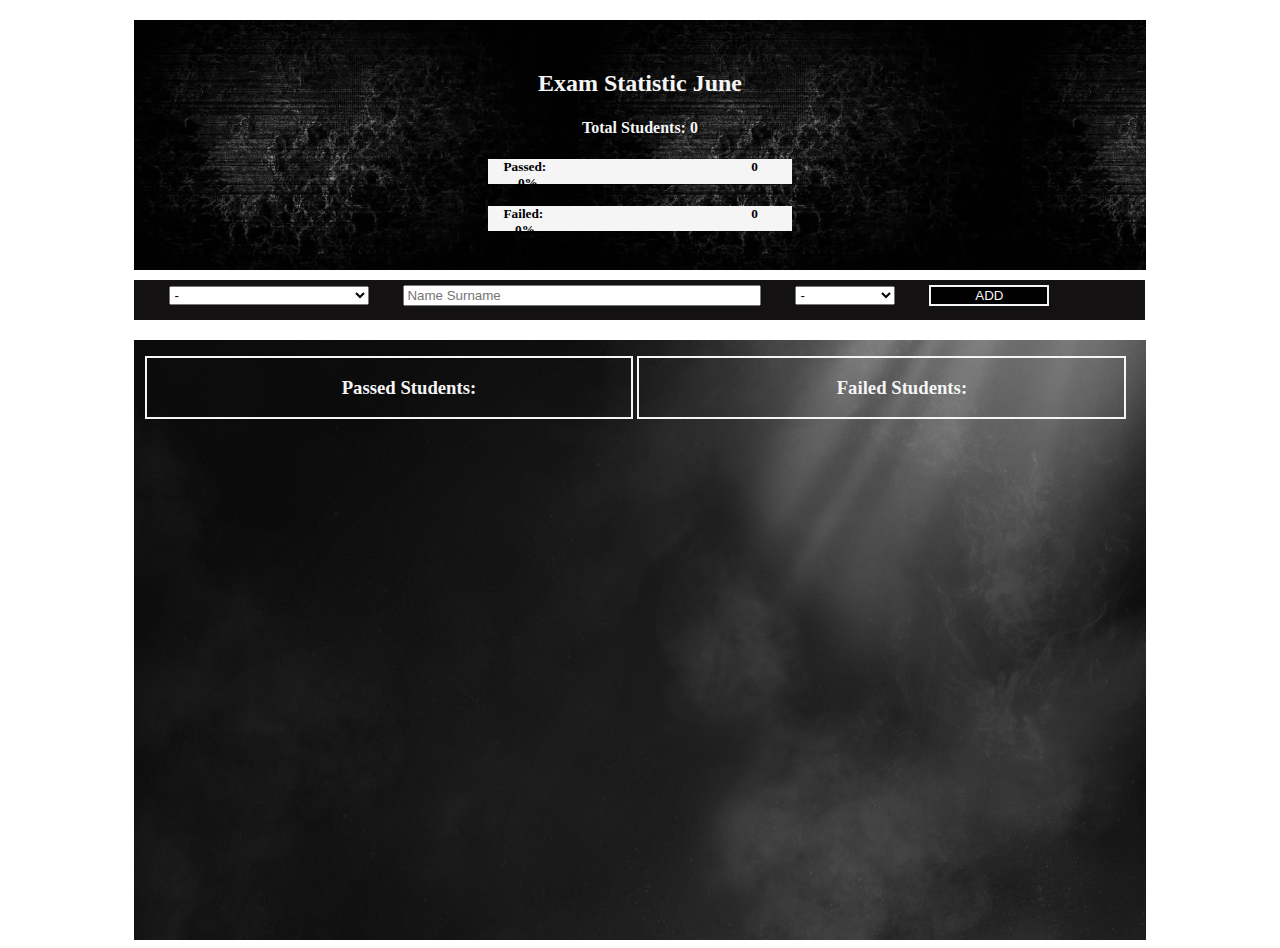
<file: exam/html/index.html>
<!DOCTYPE html>
<html lang="en">

<head>
    <meta charset="UTF-8">
    <meta name="viewport" content="width=device-width, initial-scale=1.0">
    <meta http-equiv="X-UA-Compatible" content="ie=edge">
    <title>Exam</title>
    <link rel="stylesheet" href="../css/main.css">
</head>

<body>
    <main>
        <div id="header">
            <h2>Exam Statistic June</h2>
            <h4>Total Students:
                <span id="totalStudentsCount">0</span>
            </h4>
            <div id="passedCount">
                <h5>    Passed:
                    <span id="passedCountData">0</span>
                    <span id="passedPercentageData">0</span><span>%</span>
                </h5>
            </div>
            <div id="failedCount">
                <h5>    Failed:
                    <span id="failedCountData">0</span>
                    <span id="failedPercentageData">0</span><span>%</span>
                </h5>
            </div>
        </div>
        <div class="inputDataDiv">
            <form>
                <select name="subjectInput" id="subjectInput" value= "" required>
                    <option value="">-</option>
                    <option value="html">HTML</option>
                    <option value="css">CSS</option>
                    <option value="bootstrap">BOOTSTRAP</option>
                    <option value="javascript">JAVASCRIPT</option>
                    <option value="jquery">JQUERY</option>
                    <option value="react">REACT</option>
                </select>
                <input type="text" value="" placeholder="Name Surname" id="nameAndSurname" required>
                <select name="gradeInput" id="gradeInput" value="" required>
                    <option value="">-</option>
                    <option value="1">1</option>
                    <option value="2">2</option>
                    <option value="3">3</option>
                    <option value="4">4</option>
                    <option value="5">5</option>
                    <option value="6">6</option>
                    <option value="7">7</option>
                    <option value="8">8</option>
                    <option value="9">9</option>
                    <option value="10">10</option>
                </select>
                <button type="submit" id="addStudentButton">ADD</button>
            </form>
        </div>
        <div id="addedStudentsLists">
            <ol id="passedStudentsList">
                <h3>Passed Students:</h3>

            </ol>
            <ol id="failedStudentsList">
                <h3>Failed Students:</h3>

            </ol>
        </div>
    </main>
    <script src="https://code.jquery.com/jquery-3.3.1.min.js" integrity="sha256-FgpCb/KJQlLNfOu91ta32o/NMZxltwRo8QtmkMRdAu8="
        crossorigin="anonymous"></script>
    <script src="../js/subject.js"></script>
    <script src="../js/student.js"></script>
    <script src="../js/exam.js"></script>
    <script src="../js/form.js"></script>
    <script src="../js/app.js"></script>
</body>

</html>
</file>
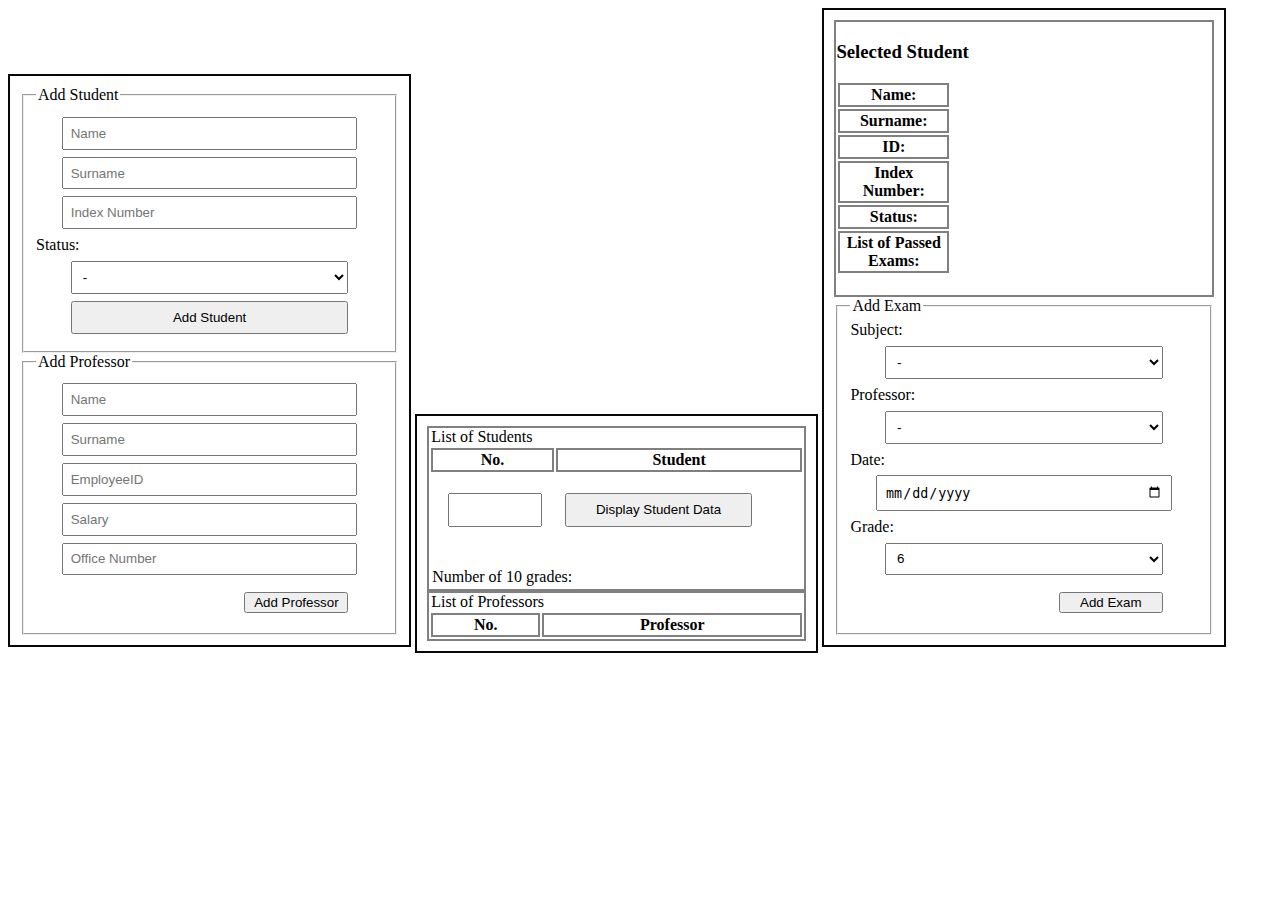
<file: faculty/faculty.html>
<!DOCTYPE html>
<html lang="en">

<head>
    <meta charset="UTF-8">
    <meta name="viewport" content="width=device-width, initial-scale=1.0">
    <meta http-equiv="X-UA-Compatible" content="ie=edge">
    <title>Belgrade Institute of Technology</title>
    <link rel="stylesheet" href="faculty.css">
</head>

<body>
    <div class="left">
        <fieldset>
            <legend>Add Student</legend>
            <input type="text" id="studentName" value="" placeholder="Name">
            <input type="text" id="studentSurname" value="" placeholder="Surname">
            <input type="number" id="indexNumber" value="" placeholder="Index Number">
            <label for="studentStatus">Status:
                <select name="studentStatus" id="studentStatus">
                    <option value="">-</option>
                    <option value="Regular">Regular</option>
                    <option value="Remote">Remote</option>
                    <option value="Graduated">Graduated</option>
                </select>
            </label>
            <input type="submit" id="addStudent" onclick="createStudent()" value="Add Student">
        </fieldset>
        <fieldset>
            <legend>Add Professor</legend>
            <input type="text" id="professorName" value="" placeholder="Name">
            <input type="text" id="professorSurame" value="" placeholder="Surname">
            <input type="number" id="employeeID" value="" placeholder="EmployeeID">
            <input type="number" id="professorSalary" value "" placeholder="Salary">
            <input type="text" id="professorOfficeNumber" value="" placeholder="Office Number">
            <button type="submit" id="addProfessor">Add Professor</button>
        </fieldset>
    </div>
    <div class="middle">
        <section>
            <legend>List of Students</legend>
            <table class="studentList">
                <tr>
                    <th>No.</th>
                    <th>Student</th>
                </tr>
            </table>
            <input type="number" id="showStudentNumber">
            <input type="button" id="showStudentButton" onclick="showStudent()" value="Display Student Data">
            <table class="numOf10table">
                <tr>
                    <td>Number of 10 grades:</td>
                    <td class="numOf10count"></td>
                </tr>
            </table>
        </section>
        <section>
            <legend>List of Professors</legend>
            <table class="professorList">
                <tr>
                    <th>No.</th>
                    <th>Professor</th>
                </tr>
            </table>
        </section>
    </div>
    <div class="right">
        <section>
            <h3>Selected Student</h3>
            <table class="selectedStudent">
                <tr>
                    <th class="selectedStudentTh">Name:</th>
                    <td class="selectedStudentName"></td>
                </tr>
                <tr>
                    <th class="selectedStudentTh">Surname:</th>
                    <td class="selectedStudentSurname"></td>
                </tr>
                <tr>
                    <th class="selectedStudentTh">ID:</th>
                    <td class="selectedStudentID"></td>
                </tr>
                <tr>
                    <th class="selectedStudentTh">Index Number:</th>
                    <td class="selectedStudentIndexNumber"></td>
                </tr>
                <tr>
                    <th class="selectedStudentTh">Status:</th>
                    <td class="selectedStudentStatus"></td>
                </tr>
                <tr>
                    <th class="selectedStudentTh">List of Passed Exams:</th>
                    <td class="selectedStudentListOfExams">
                        <ol type="I" class="passedExams">
                        </ol>
                    </td>
                </tr>
            </table>
        </section>
        <fieldset class="addExam">
            <legend>Add Exam</legend>
            <label for="subject">Subject:
                <select name="subject" id="subject">
                    <option value="">-</option>
                    <option value="html">HTML</option>
                    <option value="css">CSS</option>
                    <option value="javaScript">JavaScipt</option>
                    <option value="bootstrap">Bootstrap</option>
                    <option value="react">React</option>
                </select>
            </label>
            <label for="selectProfessor"> Professor:
                <select name="selectProfessor" id="selectProfessor">
                    <option value="-">-</option>
                </select>
            </label>
            <label for="date">Date:
                <input type="date" id="examDate" value="" placeholder="Date">
            </label>
            <label for="grade">Grade:
                <select name="grade" id="grade">
                    <option value="6">6</option>
                    <option value="7">7</option>
                    <option value="8">8</option>
                    <option value="9">9</option>
                    <option value="10">10</option>
                </select>
            </label>
            <button class="addExam">Add Exam</button>
        </fieldset>
    </div>
    <script src="faculty.js "></script>
</body>

</html>
</file>
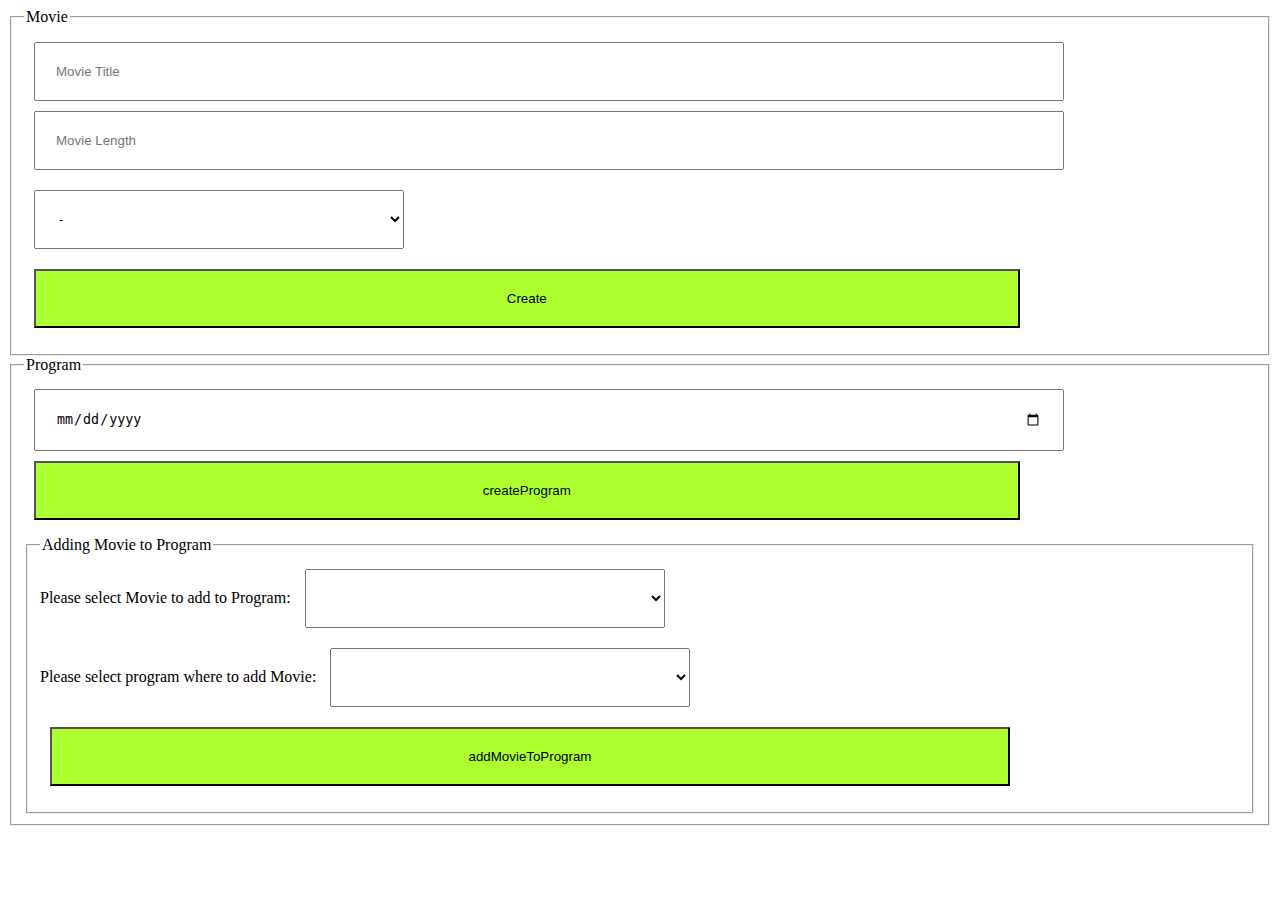
<file: MovieList/movieList.html>
<!DOCTYPE html>
<html lang="en">

<head>
    <meta charset="UTF-8">
    <meta name="viewport" content="width=device-width, initial-scale=1.0">
    <meta http-equiv="X-UA-Compatible" content="ie=edge">
    <link rel="stylesheet" href="movieList.css">
    <title>Document</title>
</head>

<body>
    <Fieldset>
        <legend>Movie</legend>
        <input type="text" id="movieTitle" value="" placeholder="Movie Title">
        <input type="number" id="movieLength" value="" placeholder="Movie Length">
        <select name="genre" id="movieGenre">
            <option value="-">-</option>
            <option value="AN">Action</option>
            <option value="CY">Comedy</option>
            <option value="DR">Drama</option>
        </select>
        <input type="submit" class='button' onclick="createMovie()" value="Create">

        <ul class="listaFilmova">

        </ul>
    </Fieldset>

    <fieldset>
        <legend>Program</legend>
        <input type='date' id='programDate' value="" placeholder="dd/mm/yyyy">
        <input type='submit' class='button' onclick="createProgram()" value='createProgram'>
        <ul class='listaPrograma'>

        </ul>
        <fieldset>
            <legend>Adding Movie to Program</legend>
            <label>Please select Movie to add to Program:
                <select name="listaFilmovaProgram" class="listaFilmovaProgram">

                </select>
            </label>
            <label>Please select program where to add Movie:
                <select name="listaProgramaSelect" class="listaProgramaSelect">

                </select>
            </label>
            <input type='submit' class='button addMovieButton' onclick="AddMovieToProgram()" value='addMovieToProgram'>
            <ul class = 'movieInProgram'>

            </ul>
        </fieldset>
    </fieldset>
    <script src="movieList.js"></script>
</body>

</html>
</file>
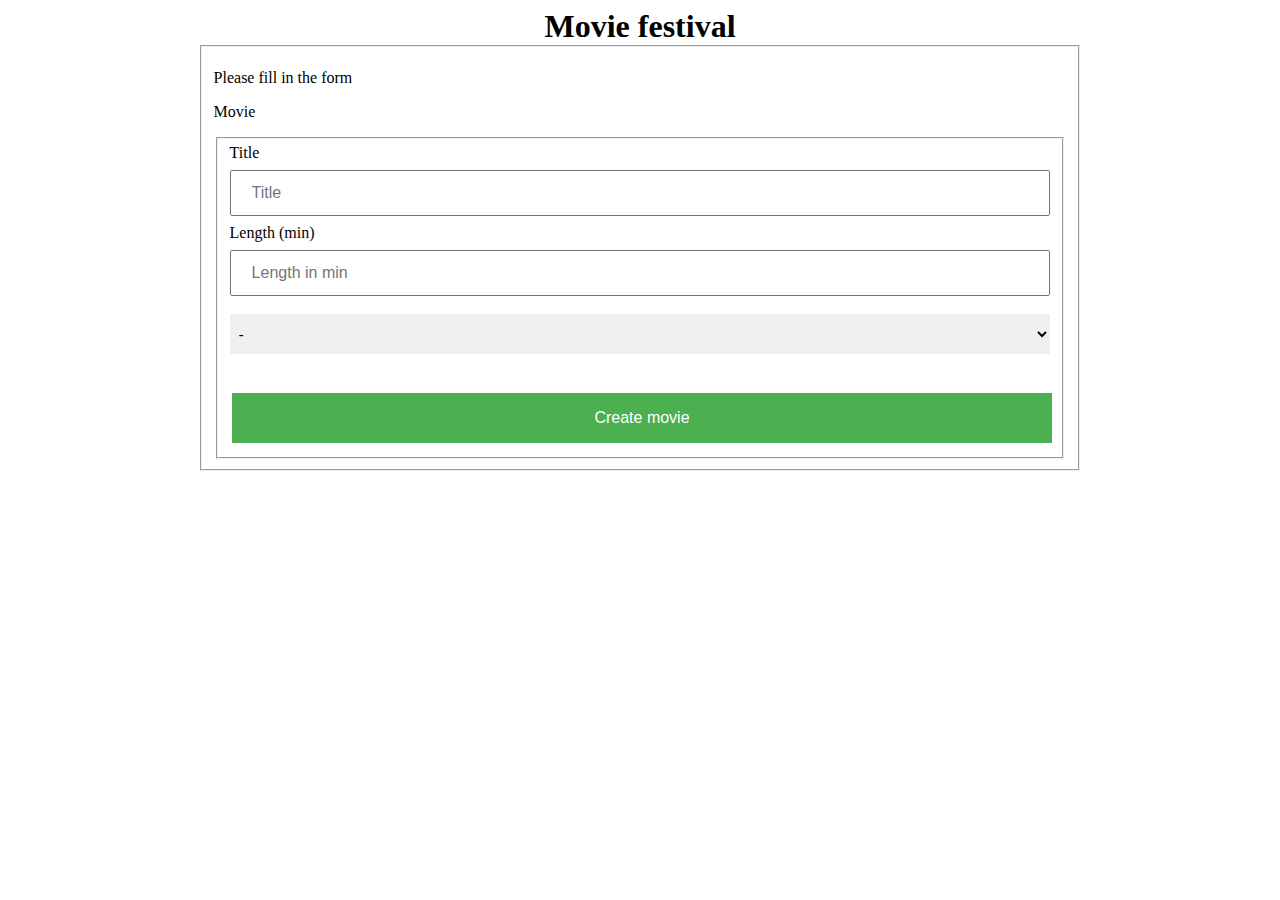
<file: movieListV2/movie.html>
<!DOCTYPE html>
<html lang="en">

<head>
    <meta charset="UTF-8">
    <title>Document</title>
    <link rel="stylesheet" href="./movie.css">
</head>

<body>
    <h1>Movie festival</h1>
    <form method='post'><input type='hidden' name='form-name' value='form 1' />
        <fieldset name="movie">
            <p>Please fill in the form</p>
            <p>Movie</p>
            <fieldset>
                <!-- Title input -->
                <label>Title</label>
                <input type="text" name="movie-title" class="movie-title" placeholder="Title" required>

                <!-- Movie length input -->
                <label>Length (min)</label>
                <input type="number" name="movie-length" class="movie-length" placeholder="Length in min" required>

                <!-- Genre select dropdown  -->
                <select name="genre-select" class="genre-select">
                    <option value="">-</option>
                    <option value="drama">Drama</option>
                    <option value="action">Action</option>
                    <option value="horror">Horror</option>
                    <option value="commedy">Commedy</option>
                </select>

                <!-- Error message initialy empty -->
                <div class="movie-error error"></div>


                <!-- Crete movie button -->
                <input type="button" class="create-movie" value="Create movie">

                <!-- Movie list place holder -->
                <div class="movie-list">

                    
                </div>

                <script src="movie.js"></script>
            </fieldset>
</file>
<file: exam/css/main.css>
main {
    width: 80%;
    margin: auto;
}

#header {
    background-image: url("../images/background.jpg");
    width: 100%;
    height: 250px;
    background-size: contain;
}
h2{
    color: whitesmoke;
    text-align: center;
    padding-top: 5%;
}
h4{
    color: whitesmoke;
    text-align: center;

}
h5{
    margin-left: 5%;
}

#passedCount{
    width: 30%;
    background-color:whitesmoke;
    color: black;
    margin: auto;
    height: 10%;
  
}
#failedCount{
    width: 30%;
    background-color: whitesmoke;
    color: black;
    margin: auto;
    height: 10%;
    
}
#passedCountData{
margin-left: 70%;
}
#failedCountData{
    margin-left: 71%;

}
#passedPercentageData{
    margin-left: 5%;
    
}
#failedPercentageData{
    margin-left: 4%;
}
.inputDataDiv{
    width: 99%;
    background-color: rgb(19, 17, 17);
    margin-top: 10px;
    height: 30px;
    padding: 5px;
}
#subjectInput{
    width: 200px;
    margin-left: 30px;
}
#nameAndSurname{
    width: 350px;
    margin-left: 30px;
}
#gradeInput{
    width: 100px;
    margin-left: 30px;
}

#addStudentButton{
    width: 120px;
    margin-left: 30px;
    background-color:black;
    color: whitesmoke;
    border: 2px solid whitesmoke;
}
#addedStudentsLists{
    width: 100%;
    background-image: url("../images/backgroundList.jpg");
    min-height: 600px;
    margin-top: 20px;
    background-size: cover;
}
#passedStudentsList{
    width: 44%;
    display: inline-block;
    color: whitesmoke;
    border: 2px solid whitesmoke;
    margin-left: 1%;
}
#failedStudentsList{
    width: 44%;
    display: inline-block;
    color: whitesmoke;
    border: 2px solid whitesmoke;

}
h3{
    text-align: center;
}
</file>
<file: faculty/faculty.css>
.left{
    display: inline-block;
    width: 30%;
    border: 2px solid rgb(7, 7, 7);
    padding: 10px;
}
.right{
    display: inline-block;
    width: 30%;
    border: 2px solid rgb(7, 7, 7);
    padding: 10px;

}
.middle{
    display: inline-block;
    width: 30%;
    border: 2px solid rgb(7, 7, 7);
    padding: 10px;

}
input{
    display: block;
    width: 80%;
    margin: 2% auto;
    padding: 2%;
}
select{
    width: 80%;
    margin: 2% auto;
    padding: 2%;
    display: block;
}

button{
    width: 30%;
    height: 5%;
    margin: 10px;
    margin-left: 60%;
}
table{
    width: 100%;
}
th{
    border: 2px solid gray;
}
.numOf10table{
    margin-top: 20px;
}
section{
    border: 2px solid gray;
}
.selectedStudentTh{
    width: 30%;
}
.selectedStudent{
    margin-bottom: 20px;
}
/* .inputRadio{
    display: inline-block;
    width: 20%;
}
label{
    display: block;
} */

#showStudentNumber{
width: 20%;
display: inline-block;
margin: 5%;
}
#showStudentButton{
    width: 50%;
    display: inline-block;
}

.studentList>tr>td{
    border-bottom: 1px solid black;
}
</file>
<file: MovieList/movieList.css>
fieldset{
    display: block;
    
}
input{
    width: 80%;
    display: block;
    padding: 20px;
    margin: 10px;
}
.button{
    width: 80%;
    background-color: greenyellow;
}
select{
    width: 30%;
    padding: 20px;
    margin: 10px;
}

label{
    display: block;
}
</file>
<file: movieListV2/movie.css>
form {
    margin: auto;
    width: 70%;
}

h1 {
    margin: auto;
    text-align: center;
}

input[type=button], input[type=submit], input[type=reset] {
    background-color: #4CAF50;
    border: none;
    color: white;
    padding: 16px 32px;
    text-decoration: none;
    margin: 4px 2px;
    cursor: pointer;
    font-size: 12pt;
    width: 100%;
}

input[type=text], input[type=number], input[type=date] {
    width: 100%;
    padding: 12px 20px;
    margin: 8px 0;
    font-size: 12pt;
    box-sizing: border-box;
}

select, option {
    width: 100%;
    height: 40px;
    font-size: 12pt;
    padding: 16px 20px;
    border: none;
    margin: 10px 0;
    padding: 5px;
    border-radius: 0px;
    box-sizing: border-box;
}

.error {
    color: tomato;
    padding: 5px;
    height: 15px;
}
</file>
